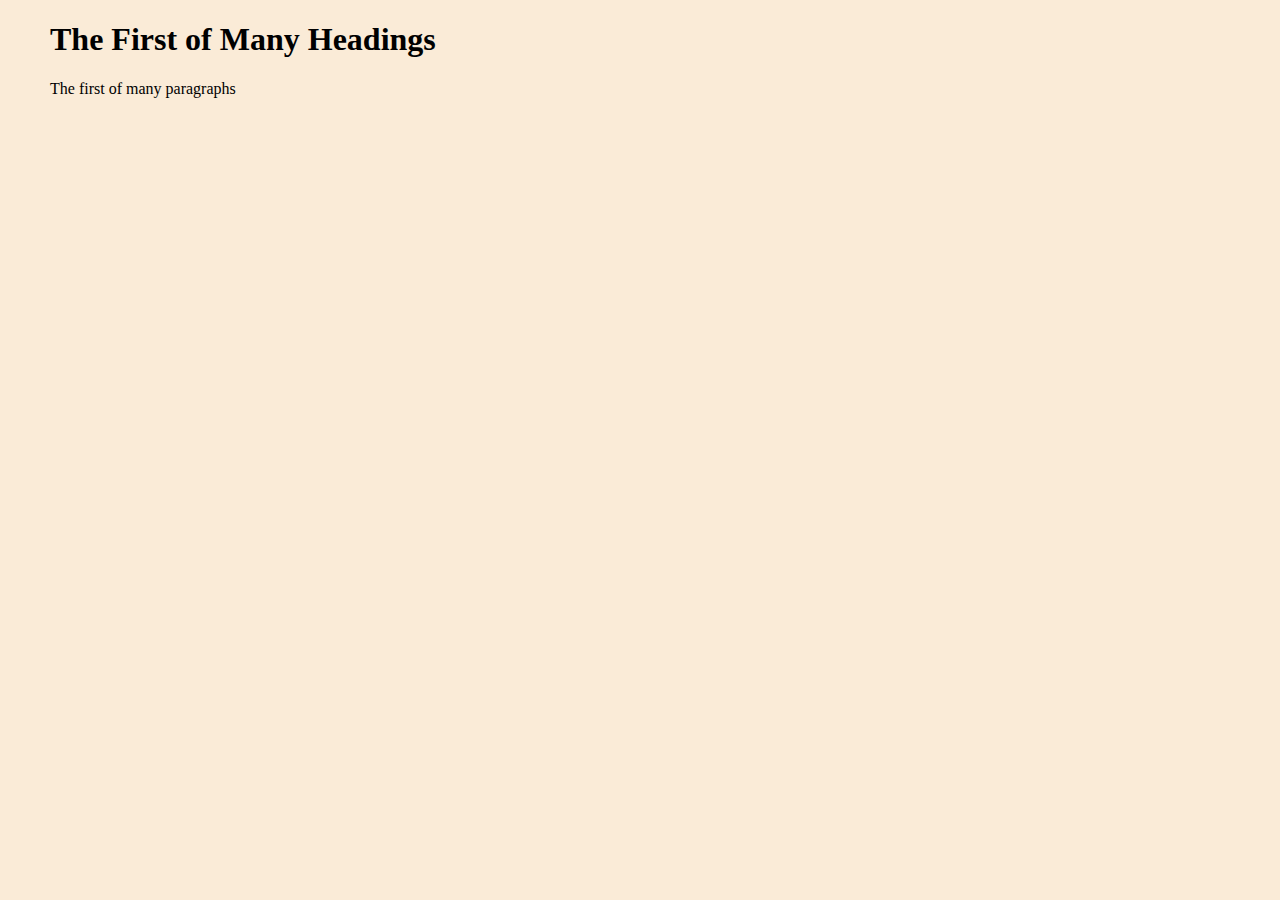
<file: index.html>
<!DOCTYPE html>
<html>
    <Head>
        <meta charset="UTF-8">
        <meta http-equiv="X-UA-Compatible" content="IE=edge">
        <meta name="vieport" content="width=device-width, initial scale=1.0">
        <title> Title of the Page </title>
        <!-- CSS page link -->
        <link rel="stylesheet" href="main.css">
    </Head>
    <body>
        <h1> The First of Many Headings</h1>
        <p> The first of many paragraphs</p>
    </body>
</html>
</file>
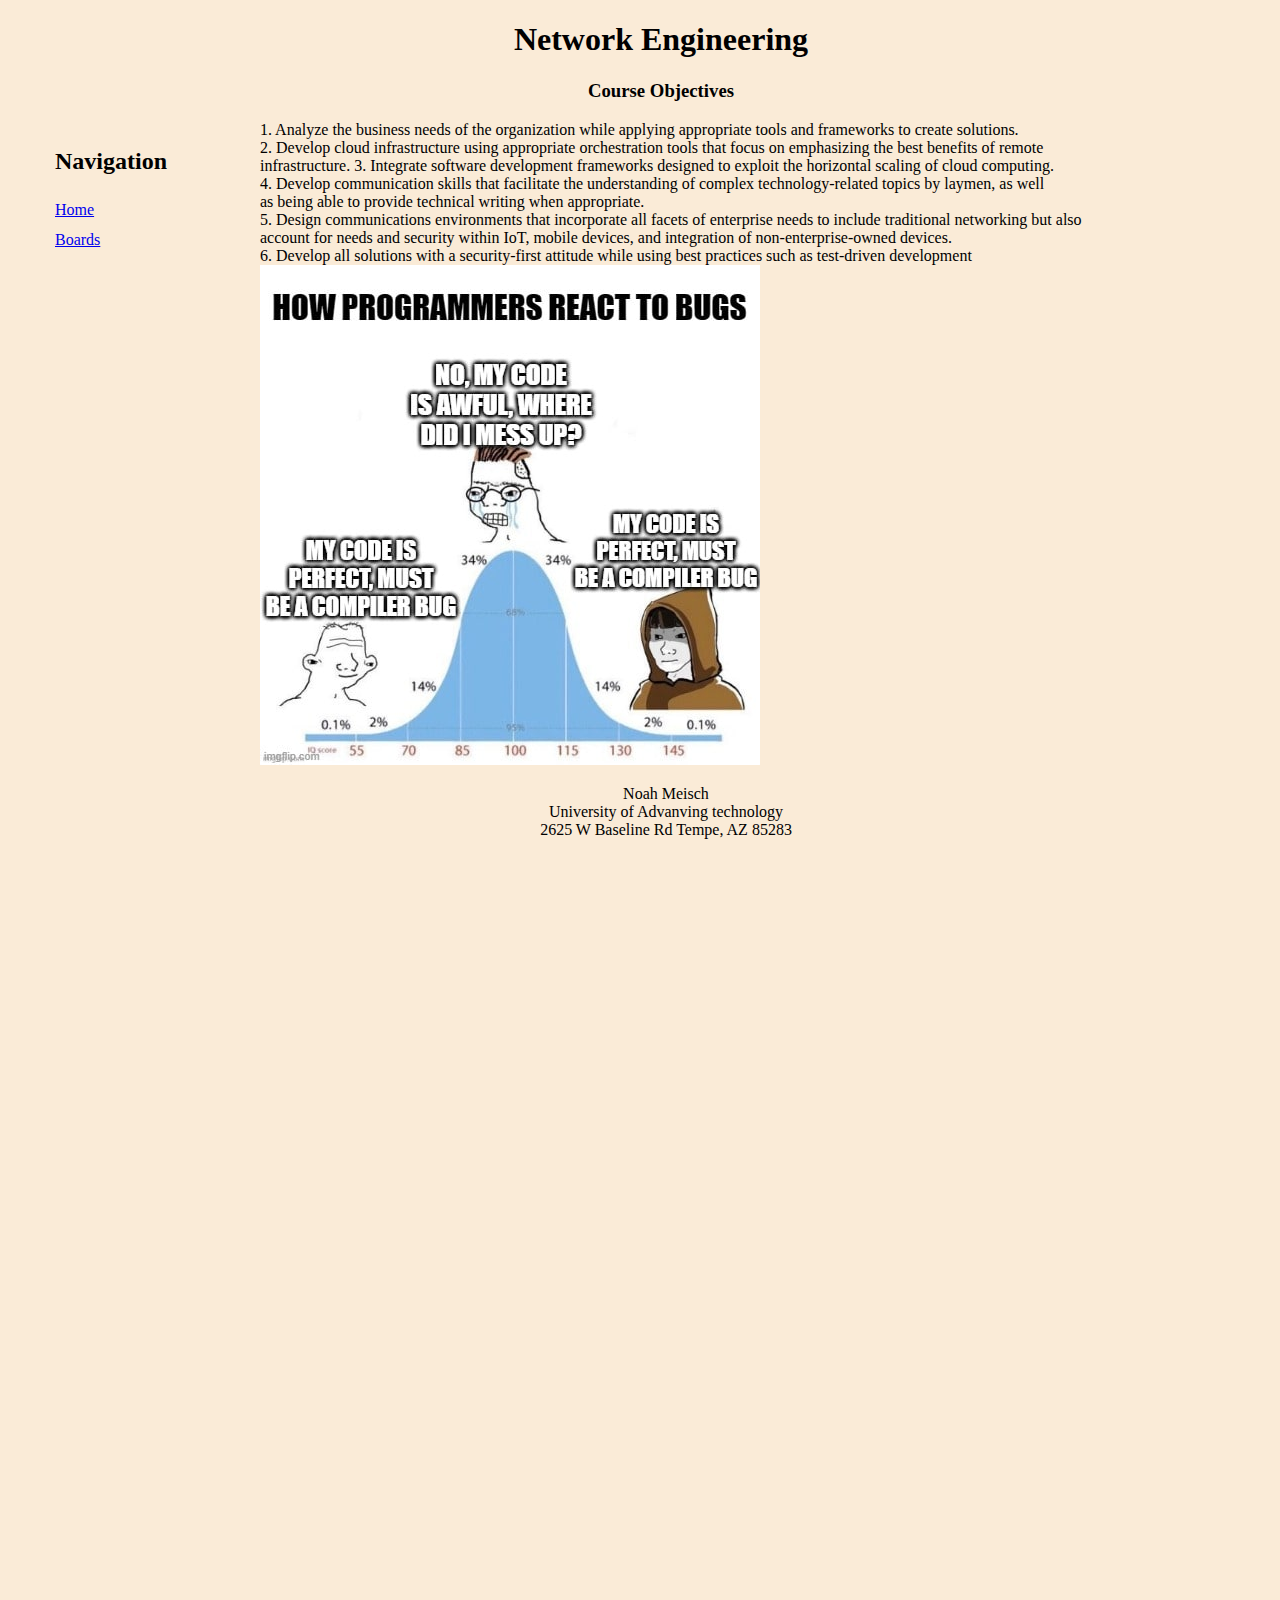
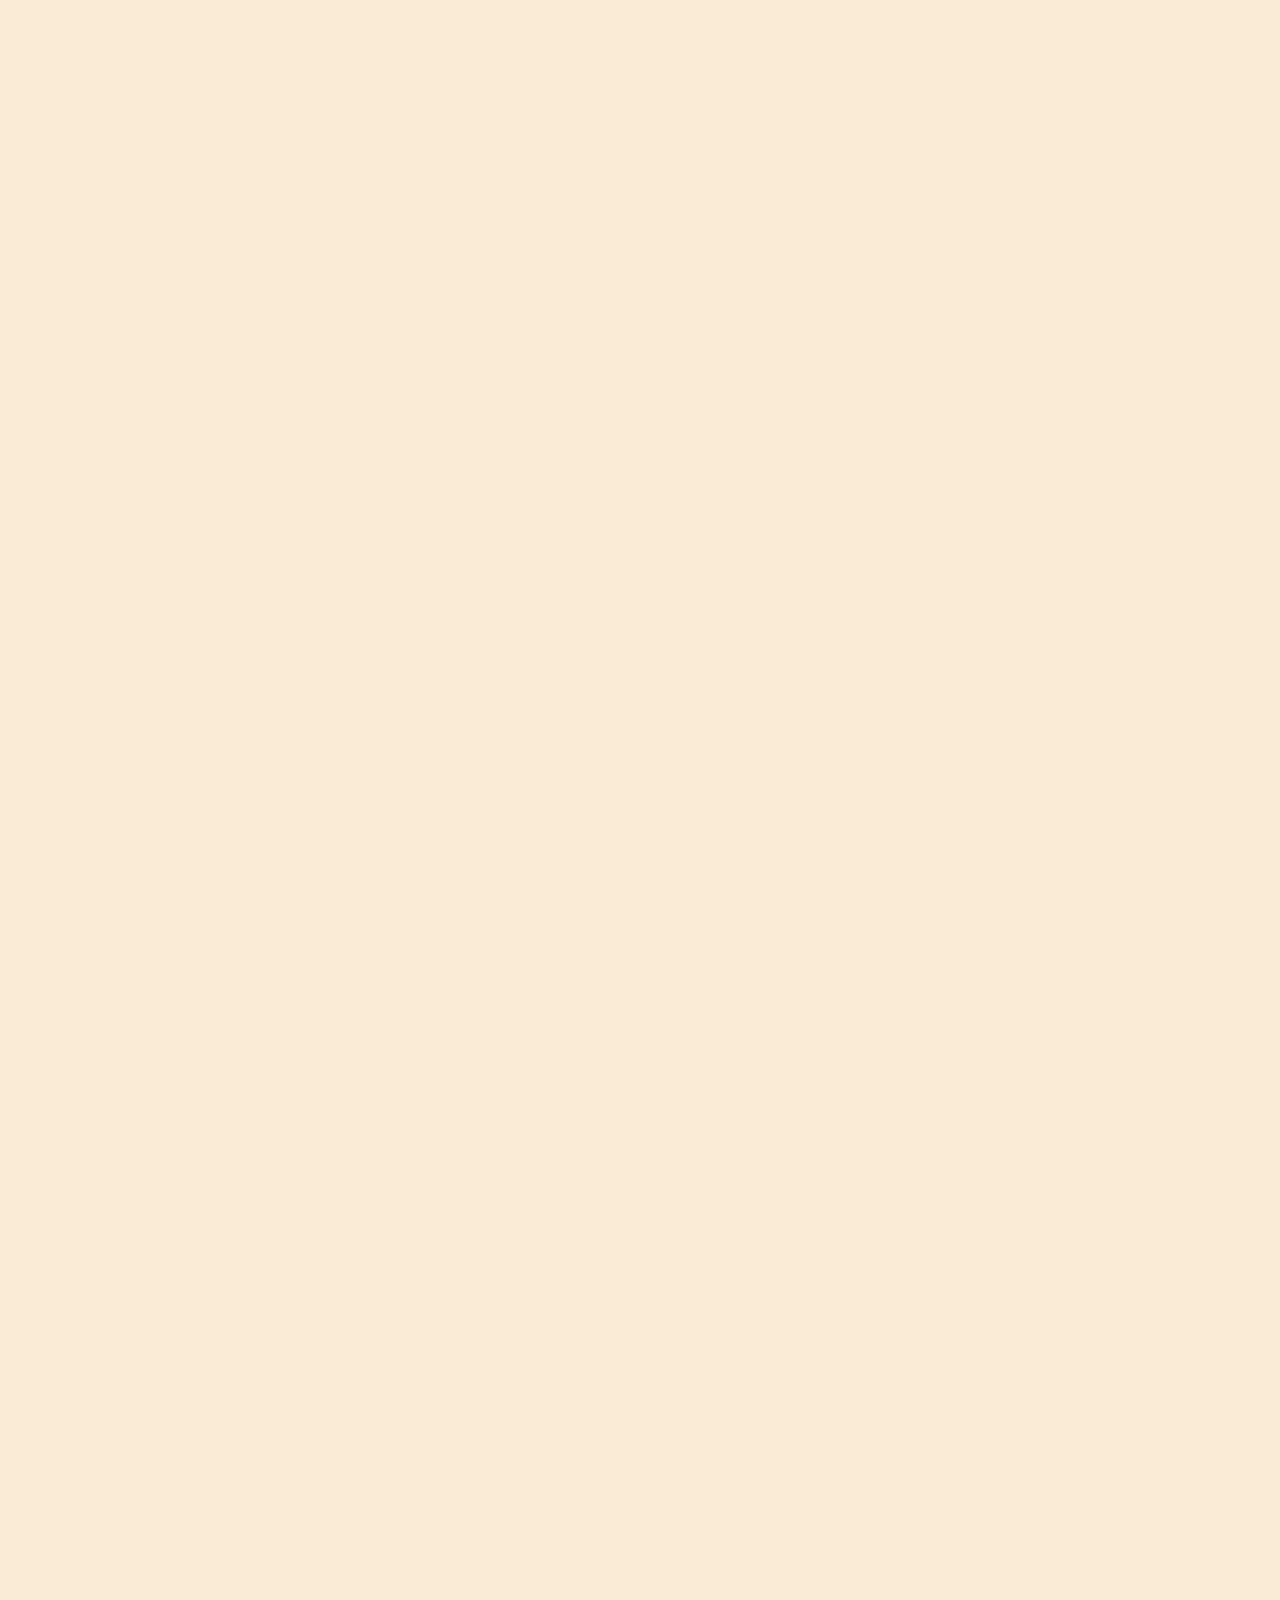
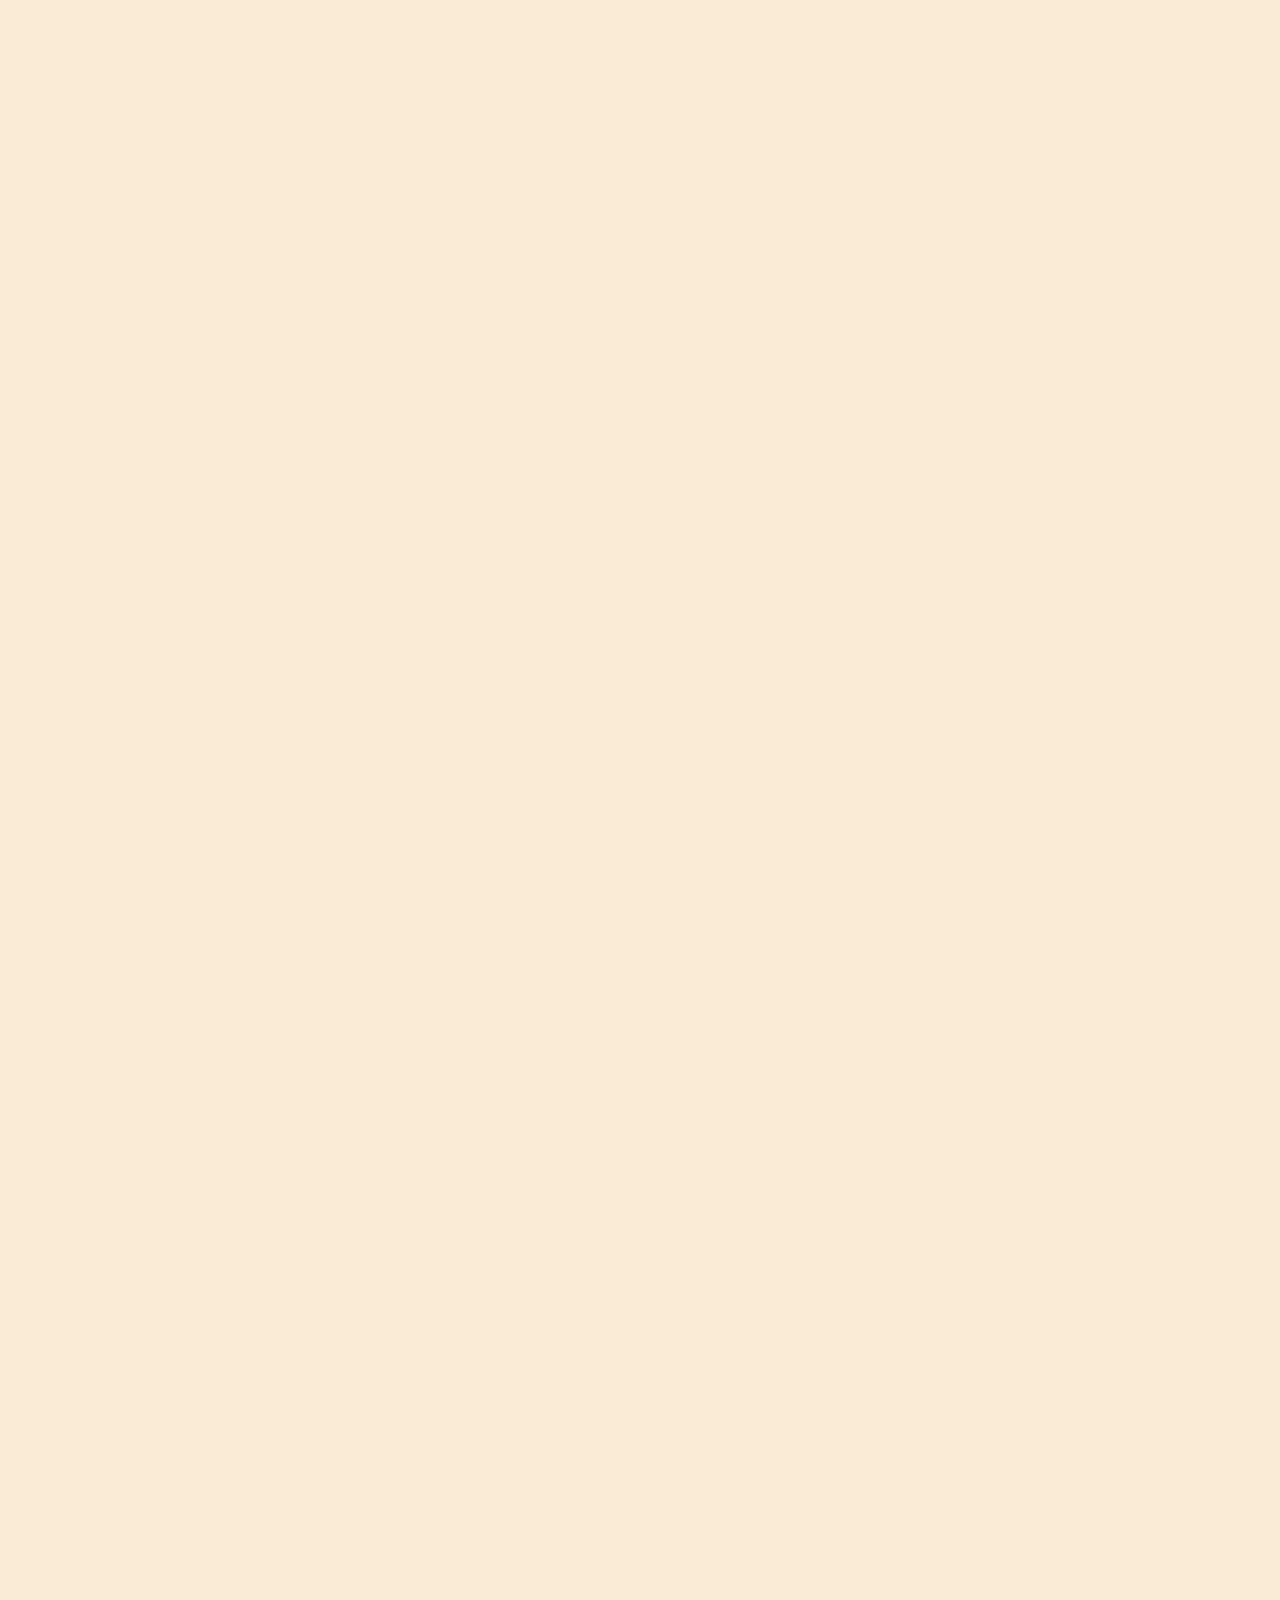
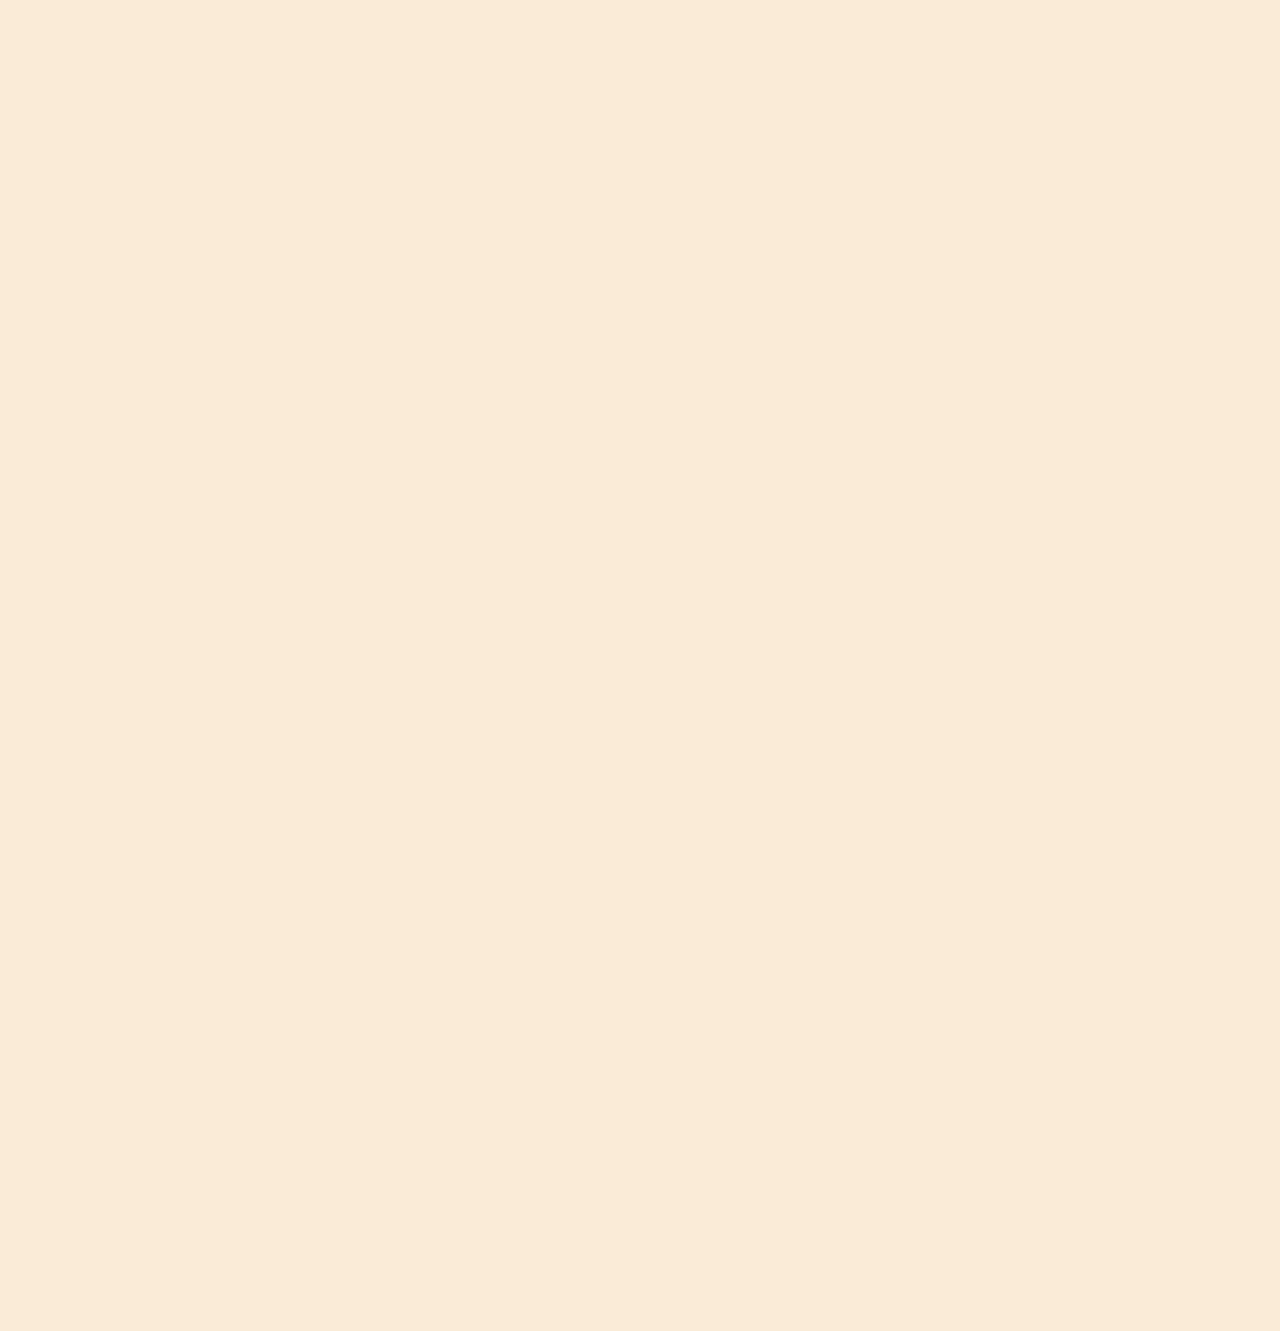
<file: boards.html>
<!--Noah Meisch CSC102 March 31st, 2024-->
<!DOCTYPE html>
<!-- HTML tag marks the beginning and end of the website-->
<html>
    <!-- Head is the container for metadata-->
    <Head>
        <meta charset="UTF-8">
        <meta http-equiv="X-UA-Compatible" content="IE=edge">
        <meta name="vieport" content="width=device-width, initial scale=1.0">
        <title> Network Engineering </title>
        <!-- CSS page link -->
        <link rel="stylesheet" href="main.css">
    </Head>
    <!-- This is the actual content of the webpage-->
    <body>
        <header>
            <!-- h1 to define the first and largest header-->
            <h1> Network Engineering</h1> 
            <h3> Course Objectives </h3>
        </header>
        <nav>
            <h2> Navigation </h2>
            <a href="./index.html">Home</a><br>
            <a href="./boards.html">Boards</a><br>
        </nav>
        <!-- p indicates different bodies of text-->
        <p> 1. Analyze the business needs of the organization while applying appropriate tools and frameworks to create solutions. <br>
            2. Develop cloud infrastructure using appropriate orchestration tools that focus on emphasizing the best benefits of remote <br>
            infrastructure.
            3. Integrate software development frameworks designed to exploit the horizontal scaling of cloud computing. <br>
            4. Develop communication skills that facilitate the understanding of complex technology-related topics by laymen, as well
            <br>as being able to provide technical writing when appropriate. <br>
            5. Design communications environments that incorporate all facets of enterprise needs to include traditional networking but
            also <br> account for needs and security within IoT, mobile devices, and integration of non-enterprise-owned devices. <br>
            6. Develop all solutions with a security-first attitude while using best practices such as test-driven development <br>
        <!-- memeImage -->
        <img src="memeImage.jpg" alt="Programmer Humor">
        </p>
        <footer>
                <p> Noah Meisch <br>
                    University of Advanving technology <br>
                    2625 W Baseline Rd
                    Tempe, AZ 85283
                </p>
        </footer>
    </body>
</html>
</file>
<file: main.css>
/* Body to establish background and text color */
body{
    background-color: antiquewhite;
    color: black;
    margin-left: 50px;
}
/* Nav controls how to the page is displayed */
nav{
    height: 6000px;
    width: 200px;
    float: left;
    padding: 5px;
    line-height: 30px;
}
nav img{
    margin-right: 200px;
    margin-left: 200px;
}
/* Center justify text and set space for margin */
footer{
    text-align: center;
    margin-right: 200px;
}
/* Center justift */
header{
    text-align: center;
}
</file>
